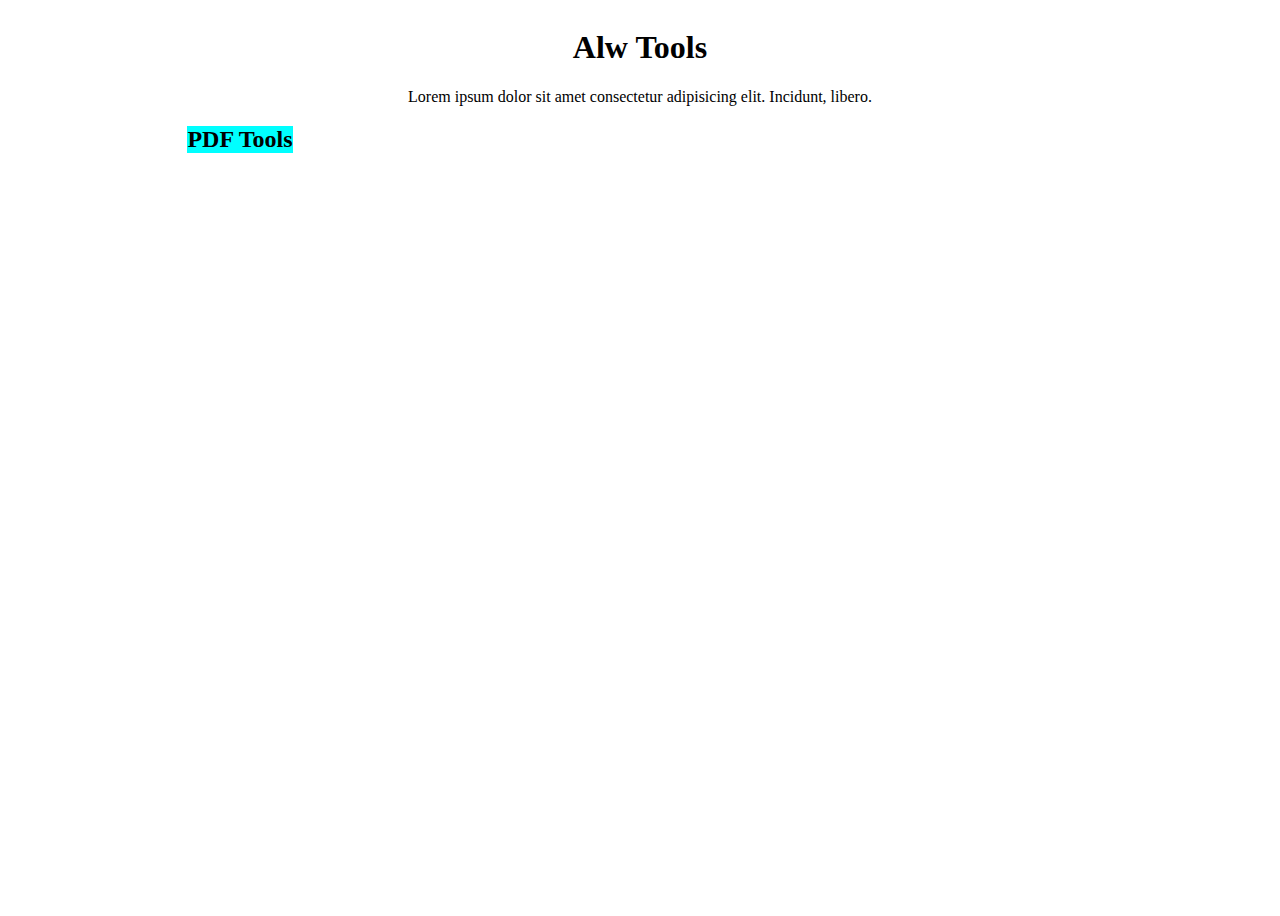
<file: public/index.html>
<!DOCTYPE html>
<html lang="en">
  <head>
    <meta charset="UTF-8" />
    <meta name="Raqeeb" content="width=device-width, initial-scale=1.0" />
    <title>Wassup gng</title>
  </head>
  <link rel="stylesheet" href="style.css" />
  <body>
    <h1>Alw Tools</h1>

    <div>
      Lorem ipsum dolor sit amet consectetur adipisicing elit. Incidunt, libero.
    </div>
  </body>

  <h2 class="tools">PDF Tools</h2>
</html>
</file>
<file: public/style.css>
body {
  background-color: rgba(255, 255, 255, 0.9);
  display: flex;
  flex-direction: column; 
  /* justify-content: center; */
  align-items: center;
  height: 100vh; /* optional: centers everything on screen */
}


.tools{
    background-color: aqua;
    margin-right: 50rem;
}
</file>
